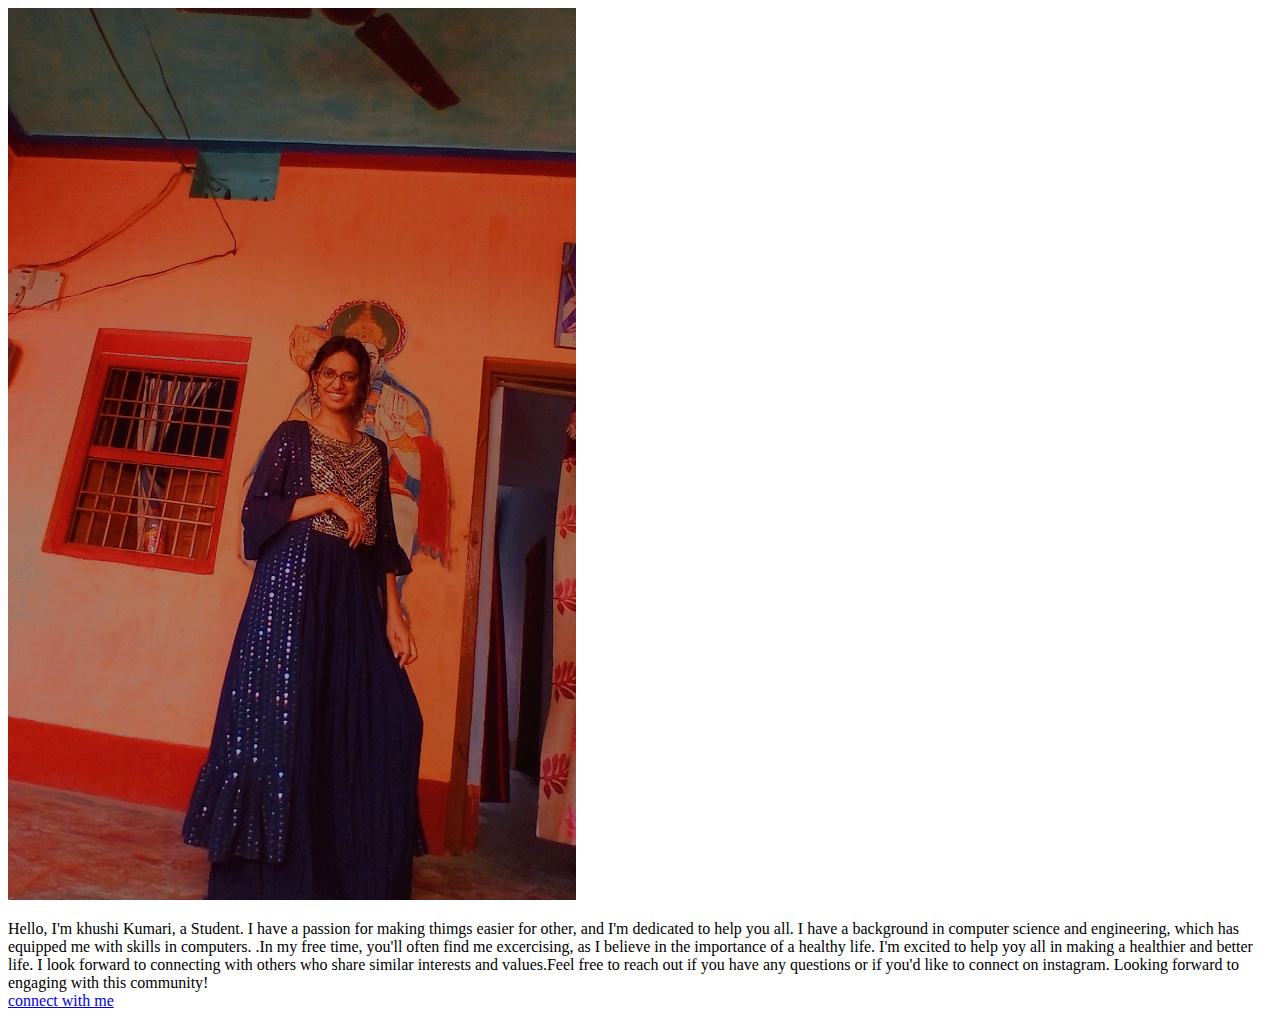
<file: founder.html>
<!DOCTYPE html>
<html lang="en">
<head>
    <meta charset="UTF-8">
    <meta name="viewport" content="width=device-width, initial-scale=1.0">
    <title>Document</title>
</head>
<body>
    <img src="ceo.jpg">
    <p>
        Hello, I'm khushi Kumari, a Student. I have a passion for making thimgs easier for other, and I'm dedicated 
        to help you all. I have a background in computer science and engineering, which has equipped me 
        with skills in computers. .In my free time, you'll often find me excercising, as I believe in the importance 
        of a healthy life.
        I'm excited to help yoy all in making a healthier and better life. I look forward 
        to connecting with others who share similar interests and values.Feel free to reach out if you have any questions or if you'd 
        like to connect on instagram. Looking forward to engaging with this community!
        <br/>
        <a href="https://www.instagram.com/__khushi__thakur__02/"> connect with me </a>
    </p>
</body>
</html>
</file>
